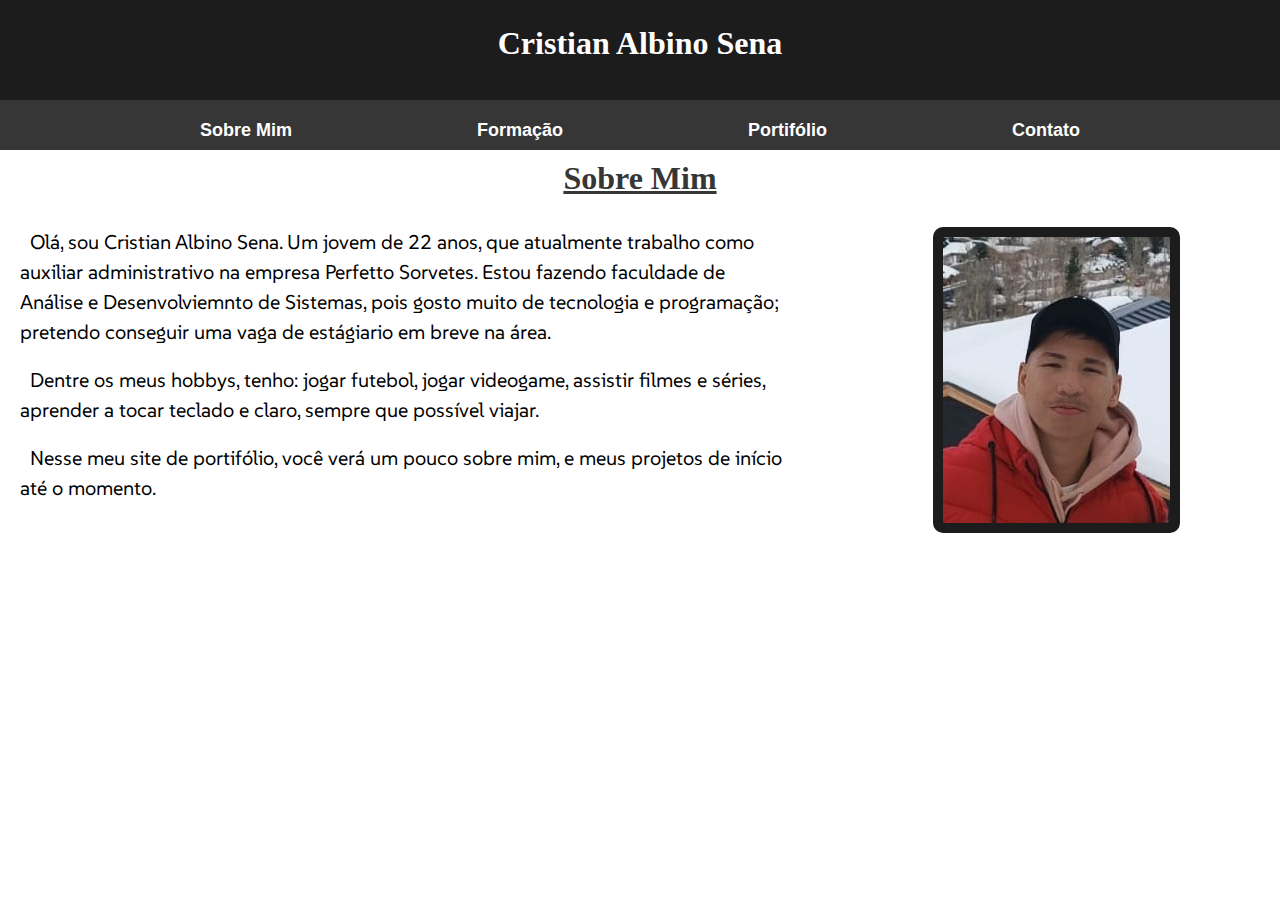
<file: index.html>
<!DOCTYPE html>
<html lang="pt-br">
<head>
    <meta charset="UTF-8">
    <meta name="viewport" content="width=device-width, initial-scale=1.0">
    <title>Portifolio Cristian</title>
    <link rel="stylesheet" href="style.css">
    <link rel="stylesheet" href="index.css">
    <link rel="shortcut icon" href="imagens/favicon.png" type="image/x-icon">
  
</head>
<!--index parte padrao de todas as paginas do meu site desde o header ate o h1 do meu main-->
<body>
    <header class="cabecalho"> <!--Criando cabeçalho onde estara um titulo h1 com meu nome-->
        <h1>Cristian Albino Sena</h1>
    </header>
    <nav class="menu"> <!--criando um nav , onde estara os links de menu do meu site-->
        <ul>
            <li><a href="index.html">Sobre Mim</a></li>
            <li><a href="formacao.html">Formação</a></li>
            <li><a href="portifolio.html">Portifólio</a></li>
            <li><a href="contato.html">Contato</a></li>
        </ul>
    </nav>
    <main class="principal"> <!--Parte principal do meu site, com sobre mim e uma foto minha-->
        <h1>Sobre Mim</h1> 
        <aside class="sobre"> <!--aside a esquerda com sobre mim-->
            <p>Olá, sou Cristian Albino Sena. Um jovem de 22 anos, que atualmente trabalho como auxiliar administrativo na empresa Perfetto Sorvetes. Estou fazendo faculdade de Análise e Desenvolviemnto de Sistemas, pois gosto muito de tecnologia e programação; pretendo conseguir uma vaga de estágiario em breve na área.
            </p>
            <br>
            <p>Dentre os meus hobbys, tenho: jogar futebol, jogar videogame, assistir filmes e séries, aprender a tocar teclado e claro, sempre que possível viajar. </p>
            <br>
            <p>Nesse meu site de portifólio, você verá um pouco sobre mim, e meus projetos de início até o momento.</p>
        </aside>
        <div class="img"> <!-- div com uma foto minha a direita-->
            <img src="imagens/WhatsApp Image 2024-09-02 at 7.28.29 PM.jpeg" alt="Uma foto minha na neve">     
        </div>
    </main>


</body>
</html>
</file>
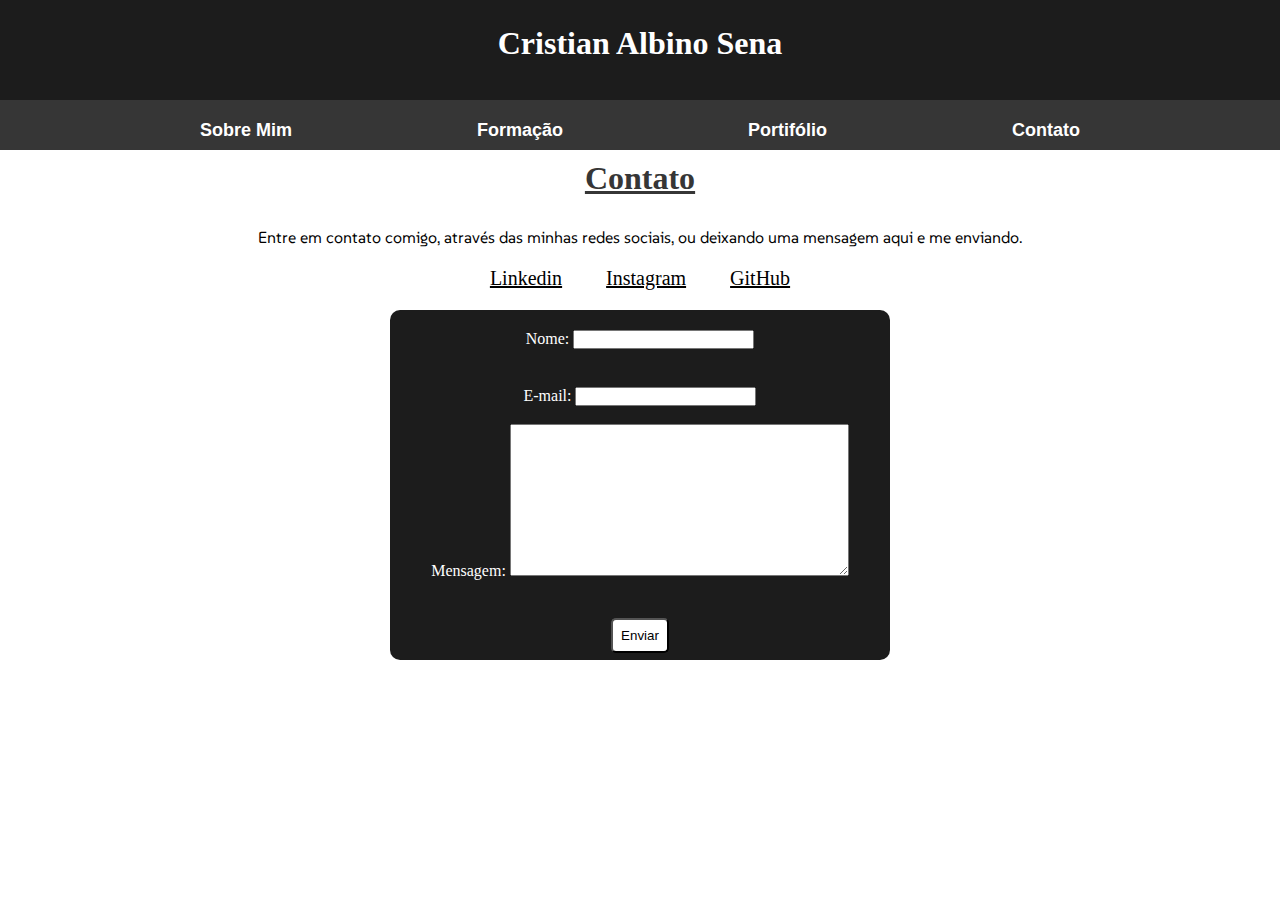
<file: contato.html>
<!DOCTYPE html>
<html lang="pt-br">
<head>
    <meta charset="UTF-8">
    <meta name="viewport" content="width=device-width, initial-scale=1.0">
    <title>Portifolio Cristian</title>
    <link rel="stylesheet" href="style.css">
    <link rel="shortcut icon" href="imagens/favicon.png" type="image/x-icon">
    <link rel="stylesheet" href="contato.css">
</head>
<body>
    <header class="cabecalho">
        <h1>Cristian Albino Sena</h1>
    </header>
    <nav class="menu">
        <ul>
            <li><a href="index.html" target="">Sobre Mim</a></li>
            <li><a href="formacao.html">Formação</a></li>
            <li><a href="portifolio.html">Portifólio</a></li>
            <li><a href="contato.html">Contato</a></li>
        </ul>
    </nav>
    <main class="principal">
        <h1>Contato</h1>
        <p>Entre em contato comigo, através das minhas redes sociais, ou deixando uma mensagem aqui e me enviando.</p>
    </main>
    <section class="redes-sociais">
            <a href="https://www.linkedin.com/in/cristian-albino-sena-2840b1210/" target="_blank">Linkedin</a>
            <a href="https://www.instagram.com/cris_albino/" target="_blank">Instagram</a>
            <a href="https://github.com/Cristian-Sena" target="_blank">GitHub</a>
    </section>
    <section class="formulario">
        <form action="" method="get">
            <label for="nome">Nome:</label>
            <input type="text" id="nome"><br><br>
            <label for="email">E-mail:</label>
            <input type="text" id="email"><br><br>
            <label for="mensagem">Mensagem:</label>
            <textarea name="mensagem" id="mensagem" cols="40" rows="10"></textarea><br><br>
            <input type="button" value="Enviar" id="botao">
        </form>
    </section>
</body>
</html>
</file>
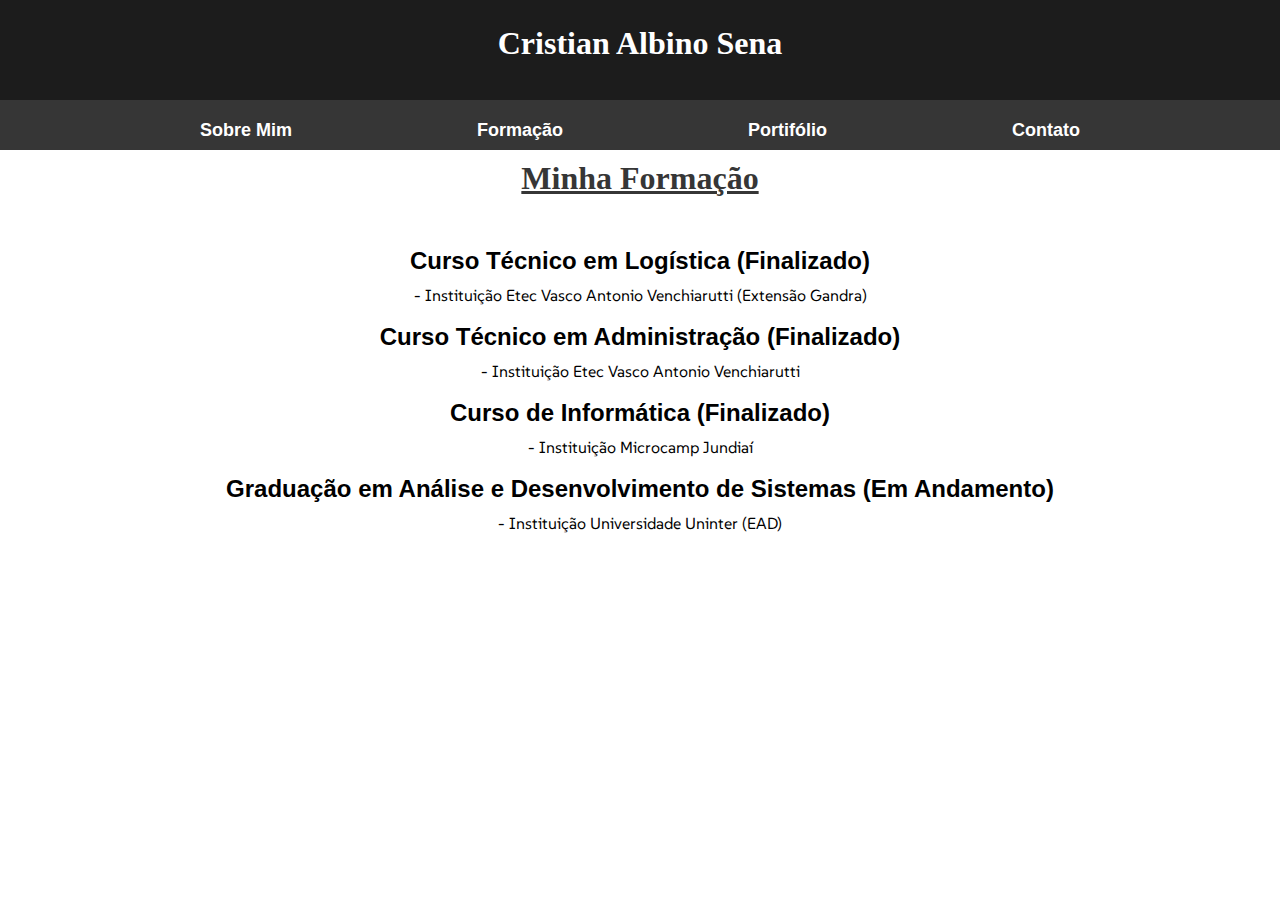
<file: formacao.html>
<!DOCTYPE html>
<html lang="pt-br">
<head>
    <meta charset="UTF-8">
    <meta name="viewport" content="width=device-width, initial-scale=1.0">
    <title>Portifolio Cristian</title>
    <link rel="stylesheet" href="style.css">
    <link rel="stylesheet" href="formacao.css">
    <link rel="shortcut icon" href="imagens/favicon.png" type="image/x-icon">
</head>
<body>
    <header class="cabecalho">
        <h1>Cristian Albino Sena</h1>
    </header>
    <nav class="menu">
        <ul>
            <li><a href="index.html">Sobre Mim</a></li>
            <li><a href="formacao.html">Formação</a></li>
            <li><a href="portifolio.html">Portifólio</a></li>
            <li><a href="contato.html">Contato</a></li>
        </ul>
    </nav>
    <main class="principal">
        <h1>Minha Formação</h1>
    </main>
    <section class="formacao"> <!--Seção criada para colocar titulo dos curso nos h2 e a descrição nos paragrafos-->
        <h2>Curso Técnico em Logística (Finalizado)</h2>
        <p> - Instituição Etec Vasco Antonio Venchiarutti (Extensão Gandra)</p>
        <br>
        <h2>Curso Técnico em Administração (Finalizado)</h2>
        <p>- Instituição Etec Vasco Antonio Venchiarutti</p>
        <br>
        <h2>Curso de Informática (Finalizado)</h2>
        <p> - Instituição Microcamp Jundiaí</p>
        <br>
        <h2>Graduação em Análise e Desenvolvimento de Sistemas (Em Andamento)</h2>
        <p>- Instituição Universidade Uninter (EAD)</p>
    </section>
</body>
</html>
</file>
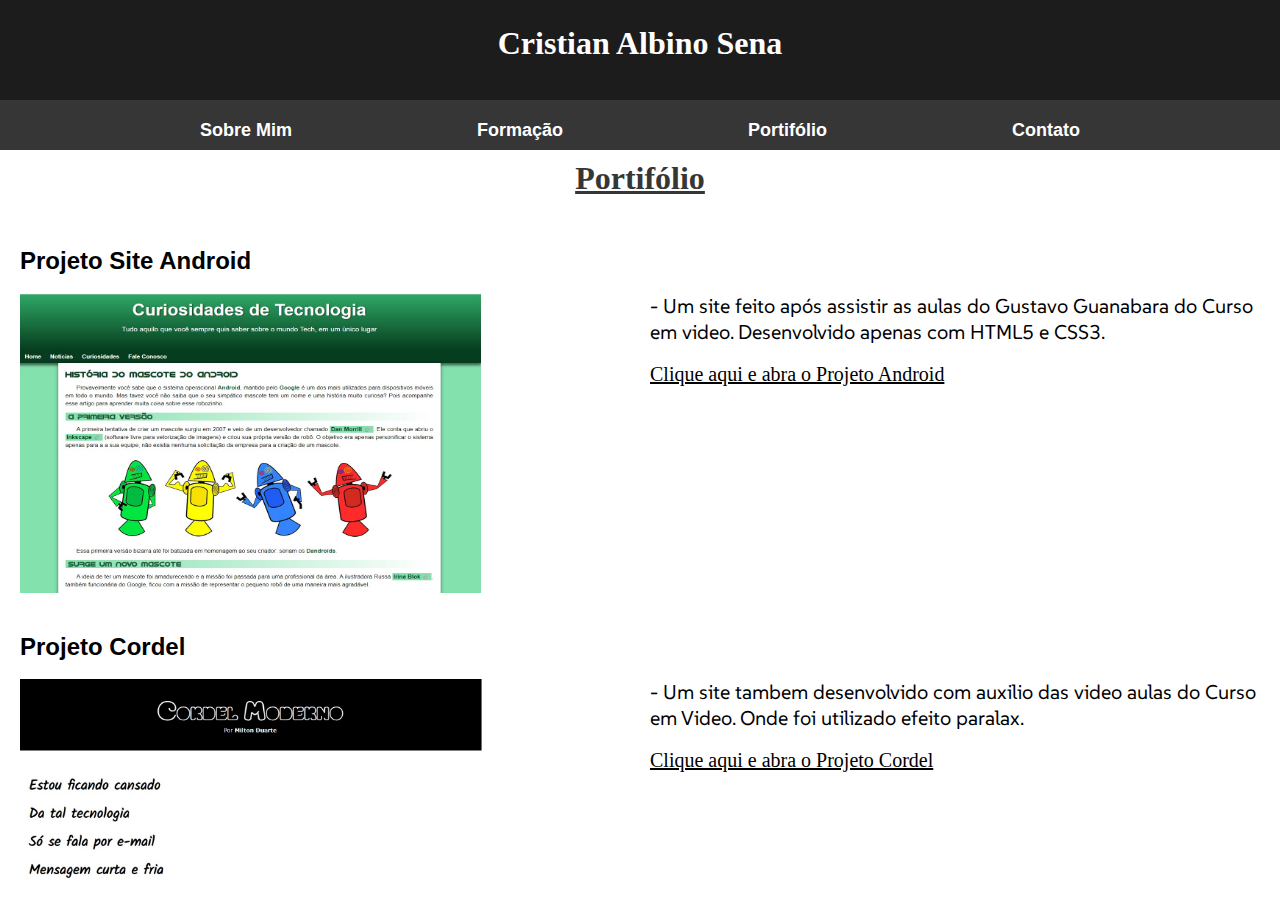
<file: portifolio.html>
<!DOCTYPE html>
<html lang="pt-br">
<head>
    <meta charset="UTF-8">
    <meta name="viewport" content="width=device-width, initial-scale=1.0">
    <title>Portifolio Cristian</title>
    <link rel="stylesheet" href="style.css">
    <link rel="stylesheet" href="portifolio.css">
    <link rel="shortcut icon" href="imagens/favicon.png" type="image/x-icon">
</head>
<body>
    <header class="cabecalho">
        <h1>Cristian Albino Sena</h1>
    </header>
    <nav class="menu">
        <ul>
            <li><a href="index.html">Sobre Mim</a></li>
            <li><a href="formacao.html">Formação</a></li>
            <li><a href="portifolio.html">Portifólio</a></li>
            <li><a href="contato.html">Contato</a></li>
        </ul>
    </nav>
    <main class="principal">
        <h1>Portifólio</h1>
    </main>
    <section class="projetos"> <!--section onde coloquei titulos h2, imagens do projetos e texto a direita com links para acessar os projetos-->
        <h2>Projeto Site Android</h2>
        <br>
        <img src="imagens/android.jpg" alt="Imagem de um site do robo do android" width="500px" height="300px">
        <aside >
            <p>- Um site feito após assistir as aulas do Gustavo Guanabara do Curso em video. Desenvolvido apenas com HTML5 e CSS3.</p>
            <br>
            <a href="https://cristian-sena.github.io/Projeto-Android/" target="_blank">Clique aqui e abra o Projeto Android</a>
        </aside>
        <br><br><br>
        <h2>Projeto Cordel</h2>
        <br>
        <img src="imagens/cordel.jpg" alt="Imagem do site cordel" width="467px">
        <aside>
            <p>- Um site tambem desenvolvido com auxilio das video aulas do Curso em Video. Onde foi utilizado efeito paralax. </p>
            <br>
            <a href="https://cristian-sena.github.io/projeto-cordel/" target="_blank">Clique aqui e abra o Projeto Cordel</a>
        </aside>
    </section>
</body>
</html>
</file>
<file: style.css>
/*arquivo css padrao para todo meu site englobando header, nav, main*/

@import url('https://fonts.googleapis.com/css2?family=SUSE:wght@100..800&display=swap');
/*importando font para os paragrafos */
*{
    margin: 0; /*comandos de reset do html, para tirar bordas, margens*/
    padding: 0;
    box-sizing: border-box;
}

.cabecalho{ /*estilizando header*/
    background-color: #1C1C1C;
    height: 100px;
   
}

.cabecalho > h1{ /*estilizando h1 com meu nome*/
    color: white;
    text-align: center;
    padding: 25px;
    font-family: Cambria, Cochin, Georgia, Times, 'Times New Roman', serif;
}

.menu{ /*estilizando nav */
    background-color: #363636;
    height: 50px;
}
.menu ul{ /*estilizando lista para deixar em foramto de links internos*/
    display: flex;
    list-style: none;
    padding: 20px;
    justify-content: space-evenly;
   
}

.menu ul li a{ /*estilizando links cor, tamanho etc*/
    text-decoration: none;
    color: white;
    font-weight: bold;
    font-size: 18px;
    font-family: Arial, Helvetica, sans-serif;
    padding: 5px;
}

.menu ul li a:hover{ /*estilizando links ao passar mouse sobre para muder estilo e dar um destaque*/
    color: #1C1C1C;
    background-color: rgba(255, 255, 255, 0.788);
    border-radius: 5px;
    box-shadow:  0px 0px 0px 4px rgba(0, 0, 0, 0.356);
}

.principal h1{ /*estilizando h1 do main*/
    text-align: center;
    font-family: Cambria, Cochin, Georgia, Times, 'Times New Roman', serif;
    padding: 10px;
    color: #363636;
    font-weight: bold;
    text-decoration: underline;
}
</file>
<file: index.css>
@import url('https://fonts.googleapis.com/css2?family=SUSE:wght@100..800&display=swap'); /*importando font para os paragrafos */
*{
    padding: 0; /*comandos de reset do html, para tirar bordas, margens*/
    margin: 0;
    box-sizing: border-box;
}

.sobre { /* aside conde estara os paragrafos a esquerda */
    width: 60%; 
    float: left;
    margin-top: 20px;
    margin-left: 20px;
 }

 .sobre p{ /* estilizando paragrafos com estilo da fonte, tamanho, altura das linhas e dexiando identado a primeira linha do paragrafo*/
    font-size: 20px;
    font-family: "SUSE", sans-serif;
    text-indent: 10px;
    line-height: 30px;
 }
 
 .img{ /*posicionado imagem a direita, a div no caso*/
     float: right;
     margin-top: 20px ;
     margin-right: 100px;
 }

 img{ /*estiliozando imagem*/
    display: block;
    border-radius: 10px;
    border: solid #1C1C1C 10px;
    margin: auto;
 }
 img:hover{ /*colocando um efeito de blur ao passar o mouse sobre a imagem*/
    box-shadow: 0px 0px 5px 5px rgba(32, 32, 32, 0.493);
 }
</file>
<file: contato.css>
@import url('https://fonts.googleapis.com/css2?family=SUSE:wght@100..800&display=swap');
/*importando font para os paragrafos */
*{/*comandos de reset do html, para tirar bordas, margens*/
    padding: 0;
    margin: 0;
    box-sizing: border-box;
}

main p{ /*alinhando paragrafo ao centro, colocando fonte padrao e desencostado do h1*/
    text-align: center;
    font-family: "SUSE", sans-serif;
    margin-top: 20px;
}

.redes-sociais{/*alinhando links ao centro, colocando  e desencostado do p*/
    text-align: center;
   margin-top: 20px;
}
.redes-sociais a{ /*estilizando links cor, colocando paddin e tamanho da fonte*/
    color: black;
    font-size: 20px;
    padding: 20px;
}

.redes-sociais a:hover{ /*estilizando cor do link ao passar o mouse sobre*/
    color: 	#808080;
}

.formulario{/*colocando formulario ao centro, com cor de fundo, definido uma largura e alturae e bordas areedondadas*/
    text-align: center;
    background-color: #1C1C1C;
    width: 500px;
    height: 350px;
    margin: 20px auto auto auto;
    border-radius: 10px;
}

.formulario input{
    margin-top: 20px;
}
.formulario label{ /*aplicando cor a label*/
    color: white
}
#botao{ /*estilizando botao com cor e cor de fundo, e bordas arredondadas*/
    background-color:white ;
    padding: 8px;
    border-radius: 5px;
}

#botao:hover{/*mudando cores de fundo e texto ao passar mouse*/
    background-color: #808080;
    color: white;
}
</file>
<file: formacao.css>
@import url('https://fonts.googleapis.com/css2?family=SUSE:wght@100..800&display=swap');
/*importando font para os paragrafos */
*{
    margin: 0; /*comandos de reset do html, para tirar bordas, margens*/
    padding: 0;
    box-sizing: border-box;
}

.formacao{ /*section alinhando texto ao centro e colocando margin top pra desencostra do h1 do main*/
    text-align: center;
    margin-top: 40px;
}

.formacao h2{ /*colocando fonte ao h2*/
    font-family: 'Gill Sans', 'Gill Sans MT', Calibri, 'Trebuchet MS', sans-serif;
}
.formacao p{ /*colocando a fonte padrao de paragrafo e uma margin top para desencostar do h2*/
    font-family: "SUSE", sans-serif;
    margin-top: 10px;
}
</file>
<file: portifolio.css>
@import url('https://fonts.googleapis.com/css2?family=SUSE:wght@100..800&display=swap');
/*importando font para os paragrafos */
*{
    margin: 0; /*comandos de reset do html, para tirar bordas, margens*/
    padding: 0;
    box-sizing: border-box;
}

.projetos{ /*section  colocando margin top pra desencostra do h1 do main*/
    margin-top: 40px;
    margin-left: 20px;
    float: left;
}

.projetos h2{ /*colocando fonte ao h2*/
    font-family: 'Gill Sans', 'Gill Sans MT', Calibri, 'Trebuchet MS', sans-serif;
}

aside {
    float: right;
    width: 50%;
}

aside p{ /*colocando a fonte padrao de paragrafo e tamanho e uma margin top para desencostar do h2*/
    font-family: "SUSE", sans-serif;
    font-size: 20px;
    margin-right: 20px;
}

aside a{ /*estilizando link para acessar o projeto na cor tamanho da fonte e underline*/
    text-decoration: underline;
    color: black;
    font-size: 20px;
}

aside a:hover{ /*estilizando cor do link ao passar o mouse sobre*/
    color: 	#808080;
}
</file>
